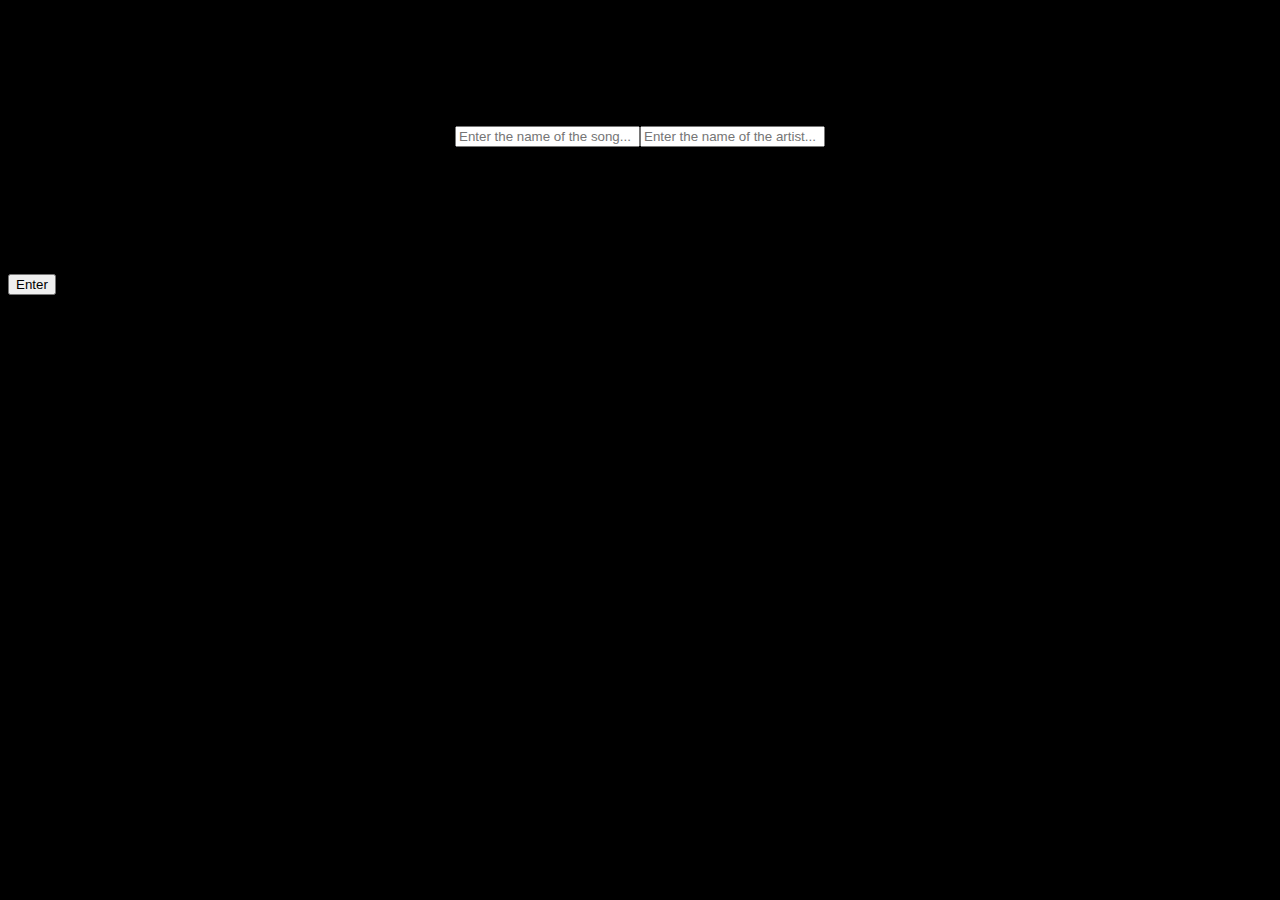
<file: new.html>
<!DOCTYPE html>
<html lang="en">
<head>
    <meta charset="UTF-8">
    <meta name="viewport" content="width=device-width, initial-scale=1.0">
    <link rel="stylesheet" href="new.css">
    <title>Yeez | New</title>
</head>
<body>
    <div class="inputs">
      <input type="text" id="inputName" placeholder="Enter the name of the song...">
      <input type="text" id="inputArtist" placeholder="Enter the name of the artist...">

      
    </div>
    <button type="button" onclick=storeInput()>Enter</button>


    
    <script src="js/playlist.js"></script>
</body>
</html>
</file>
<file: new.css>
@import url('https://fonts.cdnfonts.com/css/sf-pro-display');

body {
     background-color: black;

}

.inputs {
    display: flex;
    justify-content: center;
    margin: 10%;
    
}
</file>
